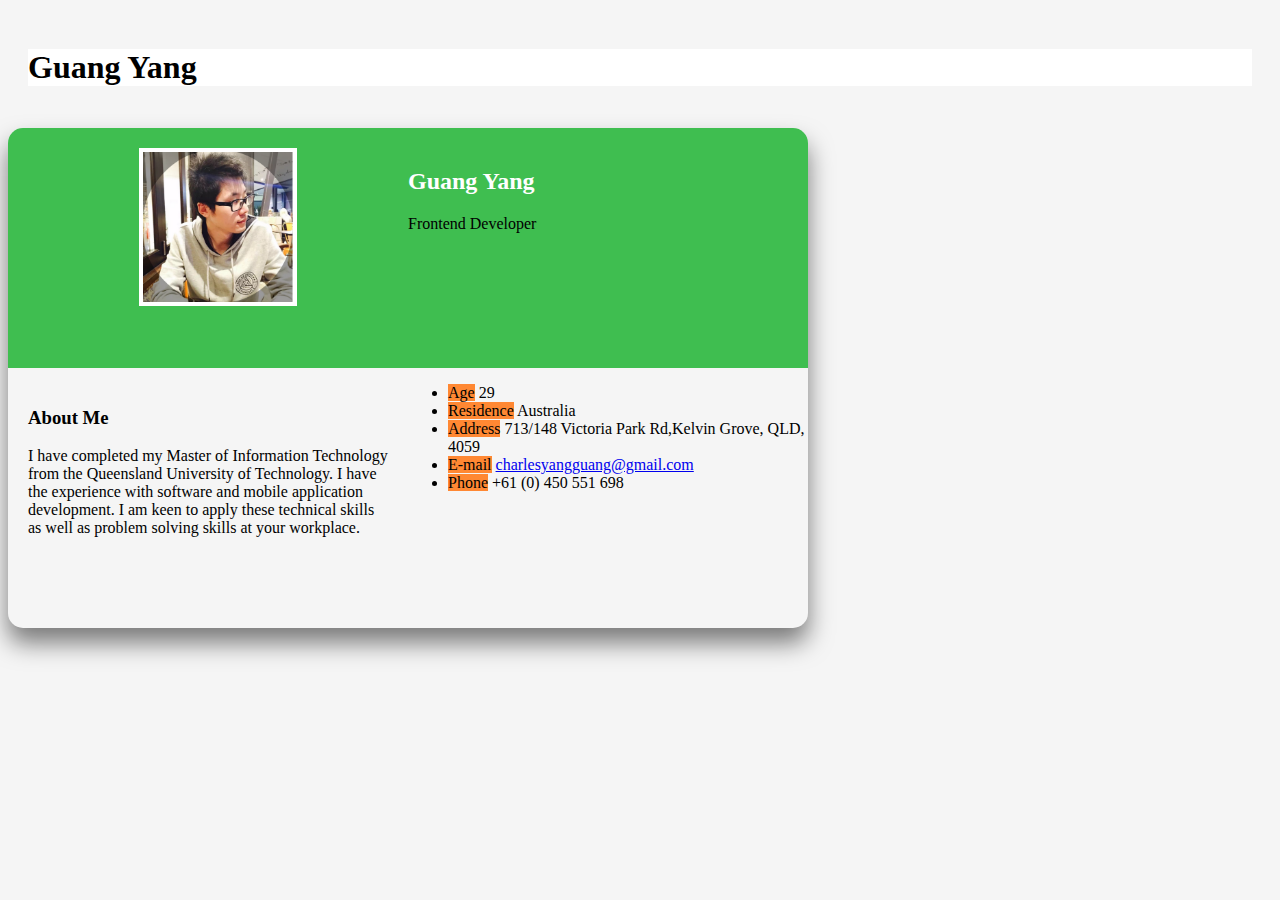
<file: index.html>
<html lang="en">
<head>
    <meta charset="UTF-8">
    <meta name="viewport" content="width=device-width, initial-scale=1.0">
    <meta http-equiv="X-UA-Compatible" content="ie=edge">
    <title>GuangYangWeb</title>
    <link rel="stylesheet" href = "./css/styleSheet.css" type="text/css">
</head>
<body>
    <header>
        <h1 id="title" >Guang Yang</h1>
    </header>
    <section class="container">
        <div class="profile-card card-shadow" >
            <div class="card-header">
                <div class="col-left text-center"> 
                    <div class="image-wrapper">
                    <img src="./images/MyPhoto.png" alt="myphoto" class="profile">    
                    </div>  
                </div>
                 <!-- #end col-left photo -->
                <div class="col-right">
                    <h2>Guang Yang</h2>
                    <p>Frontend Developer</p>
                </div>
                 <!-- #end col-right -->
            </div>
            <!-- #end card-header -->
            <div class="card-footer display-flexbox">
                <div class="col-left">
                    <div class="padding">
                            <h3>About Me</h3>
                            <p>
                                I have completed my Master of Information Technology from the Queensland University of Technology. I have the experience with software and mobile application development. I am keen to apply these technical skills as well as problem solving skills at your workplace.
                            </p>
                    </div>
                </div>
                <!-- #end col-left -->
                <div class="col-right">
                    <ul class="info-list">
                        <li>
                            <span class="title">Age</span>
                            <span class="value">29</span>
                        </li>
                        <li>
                            <span class="title">Residence</span>
                            <span class="value">Australia</span>
                        </li>
                        <li>
                                <span class="title">Address</span>
                                <span class="value">713/148 Victoria Park Rd,Kelvin Grove, QLD, 4059</span>
                            </li>
                            <li>
                                <span class="title">E-mail</span>
                                <span class="value">
                                    <a href="charlesyangguang@gmail.com">charlesyangguang@gmail.com</a>
                                </span>
                            </li>
                            <li>
                                    <span class="title">Phone</span>
                                    <span class="value">+61 (0) 450 551 698</span>
                                </li>
                    </ul>
                </div>
            </div>
        </div>
        <!-- #end profile-card -->
    </section>
</body>
</html>
</file>
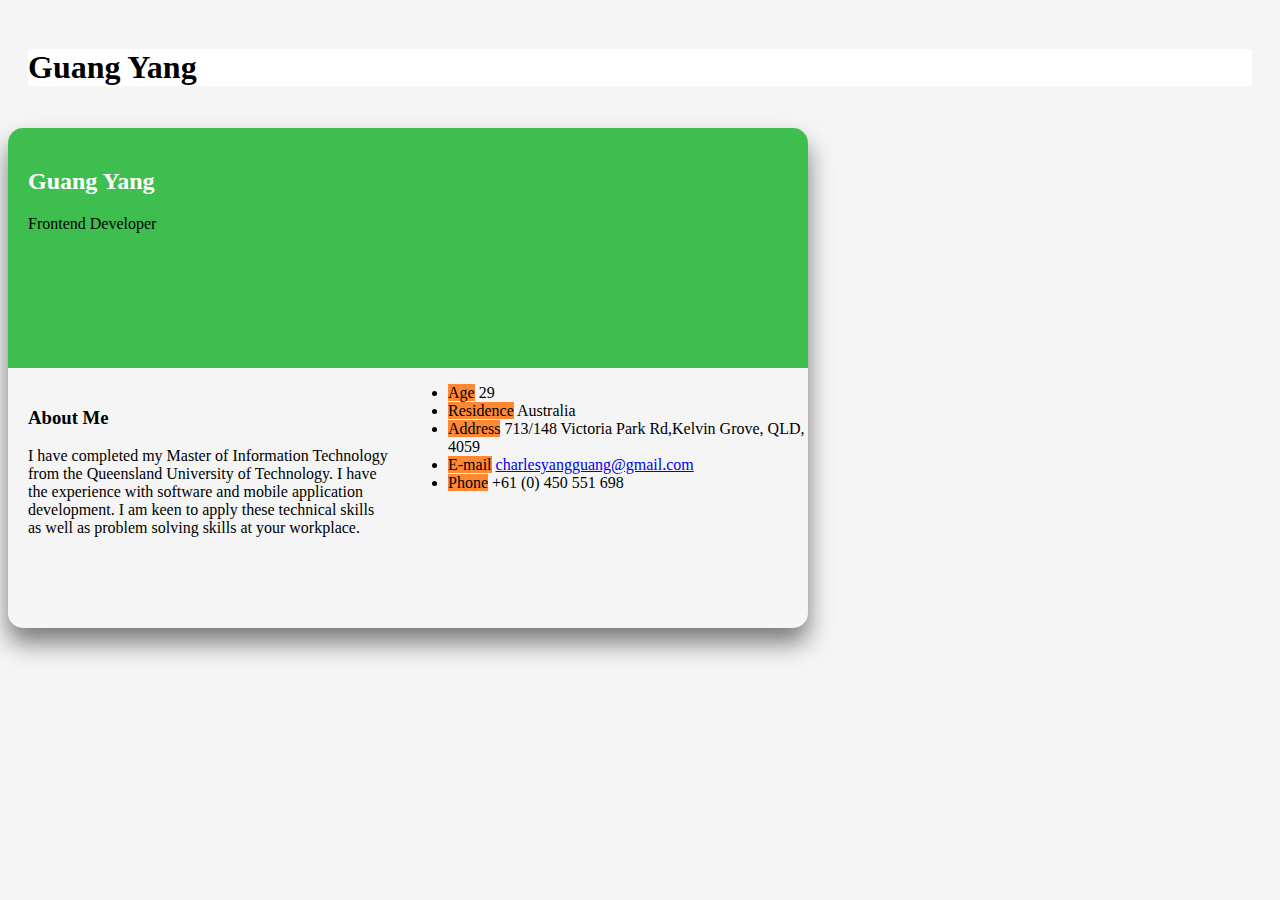
<file: IndexHtml.html>
<html lang="en">
<head>
    <meta charset="UTF-8">
    <meta name="viewport" content="width=device-width, initial-scale=1.0">
    <meta http-equiv="X-UA-Compatible" content="ie=edge">
    <title>GuangYangWeb</title>
    <link rel="stylesheet" href = "./css/styleSheet.css" type="text/css">
</head>
<body>
    <header>
        <h1 id="title" >Guang Yang</h1>
    </header>
    <section class="container">
        <div class="profile-card card-shadow" >
            <div class="card-header">
                <div class="col-left text-center">   
                </div>
                 <!-- #end col-left photo -->
                <div class="col-right">
                    <h2>Guang Yang</h2>
                    <p>Frontend Developer</p>
                </div>
                 <!-- #end col-right -->
            </div>
            <!-- #end card-header -->
            <div class="card-footer display-flexbox">
                <div class="col-left">
                    <div class="padding">
                            <h3>About Me</h3>
                            <p>
                                I have completed my Master of Information Technology from the Queensland University of Technology. I have the experience with software and mobile application development. I am keen to apply these technical skills as well as problem solving skills at your workplace.
                            </p>
                    </div>
                </div>
                <!-- #end col-left -->
                <div class="col-right">
                    <ul class="info-list">
                        <li>
                            <span class="title">Age</span>
                            <span class="value">29</span>
                        </li>
                        <li>
                            <span class="title">Residence</span>
                            <span class="value">Australia</span>
                        </li>
                        <li>
                                <span class="title">Address</span>
                                <span class="value">713/148 Victoria Park Rd,Kelvin Grove, QLD, 4059</span>
                            </li>
                            <li>
                                <span class="title">E-mail</span>
                                <span class="value">
                                    <a href="charlesyangguang@gmail.com">charlesyangguang@gmail.com</a>
                                </span>
                            </li>
                            <li>
                                    <span class="title">Phone</span>
                                    <span class="value">+61 (0) 450 551 698</span>
                                </li>
                    </ul>
                </div>
            </div>
        </div>
        <!-- #end profile-card -->
    </section>
</body>
</html>
</file>
<file: css/styleSheet.css>
body{
    background-color: #f5f5f5;
}
header{
   /* background-color: #47C943;*/
    height: 80px;
    padding: 20px;
}
#title{
    background-color: white
}
.title{
    background-color: #FF8833
}
/* #1 two colums layout*/
.col-left{
    width: 50%;
    float: left;
}
.col-right{
    width: 50%;
    float: left;
}
.profile-card{
    max-width: 800px;
    height: 500px;
    background-color: transparent;
    border-radius: 15px;
}
.profile-card .card-header{
    padding:20px;
    background-color: #3FBE50;
    height: 200px;
    border-radius: 15px 15px 0 0;
}
.profile-card .card-header h2{
    color: white;
}
.image-wrapper{
    border-style: solid;
    border-width: 4px;
    border-color: white;
    display: inline-block;
    width: 150px;
    height: 150px;
}
.image-wrapper .profile{
    width: 100%;
    height: 100%;
}
.card-shadow{
    box-shadow: 0px 15px 25px 0px rgba(0,0,0,0.5);
}
.text-center{
    text-align: center;
}
.padding{
    padding: 20px;
}
</file>
